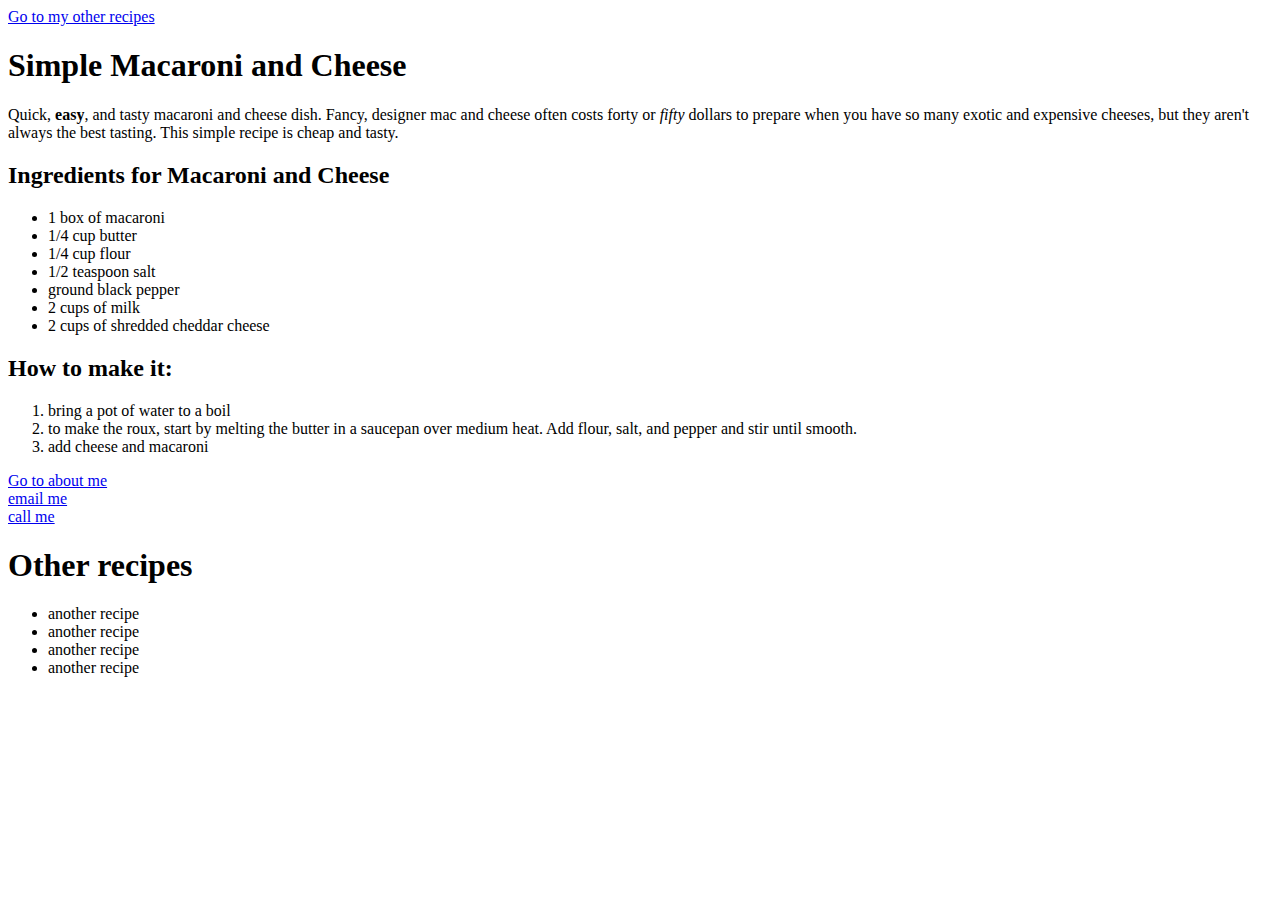
<file: freeCodeCamp/ania-kubow/html-project-1/index.html>
<!DOCTYPE html>
<html lang="en">
<head>
    <meta charset="UTF-8">
    <meta name="viewport" content="width=device-width, initial-scale=1.0">
    <title>Recipe</title>
</head>
<body>

    <a href="#other-recipes">Go to my other recipes</a>

    <a href=""></a>
    <h1>Simple Macaroni and Cheese</h1>
    <p>
        Quick, <b>easy</b>, and tasty macaroni and cheese dish.
        Fancy, designer mac and cheese often costs forty or
        <i>fifty</i> dollars to prepare when you have so many exotic
        and expensive cheeses, but they aren't always the best
        tasting. This simple recipe is cheap and tasty.
    </p>
    <h2>Ingredients for Macaroni and Cheese</h2>
    <ul>
        <li>1 box of macaroni</li>
        <li>1/4 cup butter</li>
        <li>1/4 cup flour</li>
        <li>1/2 teaspoon salt</li>
        <li>ground black pepper</li>
        <li>2 cups of milk</li>
        <li>2 cups of shredded cheddar cheese</li>
    </ul>
    <h2>How to make it:</h2>
    <ol>
        <li>bring a pot of water to a boil</li>
        <li>to make the roux, start by melting the butter
            in a saucepan over medium heat. Add flour, salt,
            and pepper and stir until smooth.</li>
        <li>add cheese and macaroni</li>
    </ol>

   
    <a href="pages/about-me.html">Go to about me</a>
    <br>
    <a href="mailto:">email me</a>
    <br>
    <a href="tel:">call me</a>

    <h1 id="other-recipes">Other recipes</h1>
    <ul>
        <li>another recipe</li>
        <li>another recipe</li>
        <li>another recipe</li>
        <li>another recipe</li>
    </ul>

    

</body>
</html>
</file>
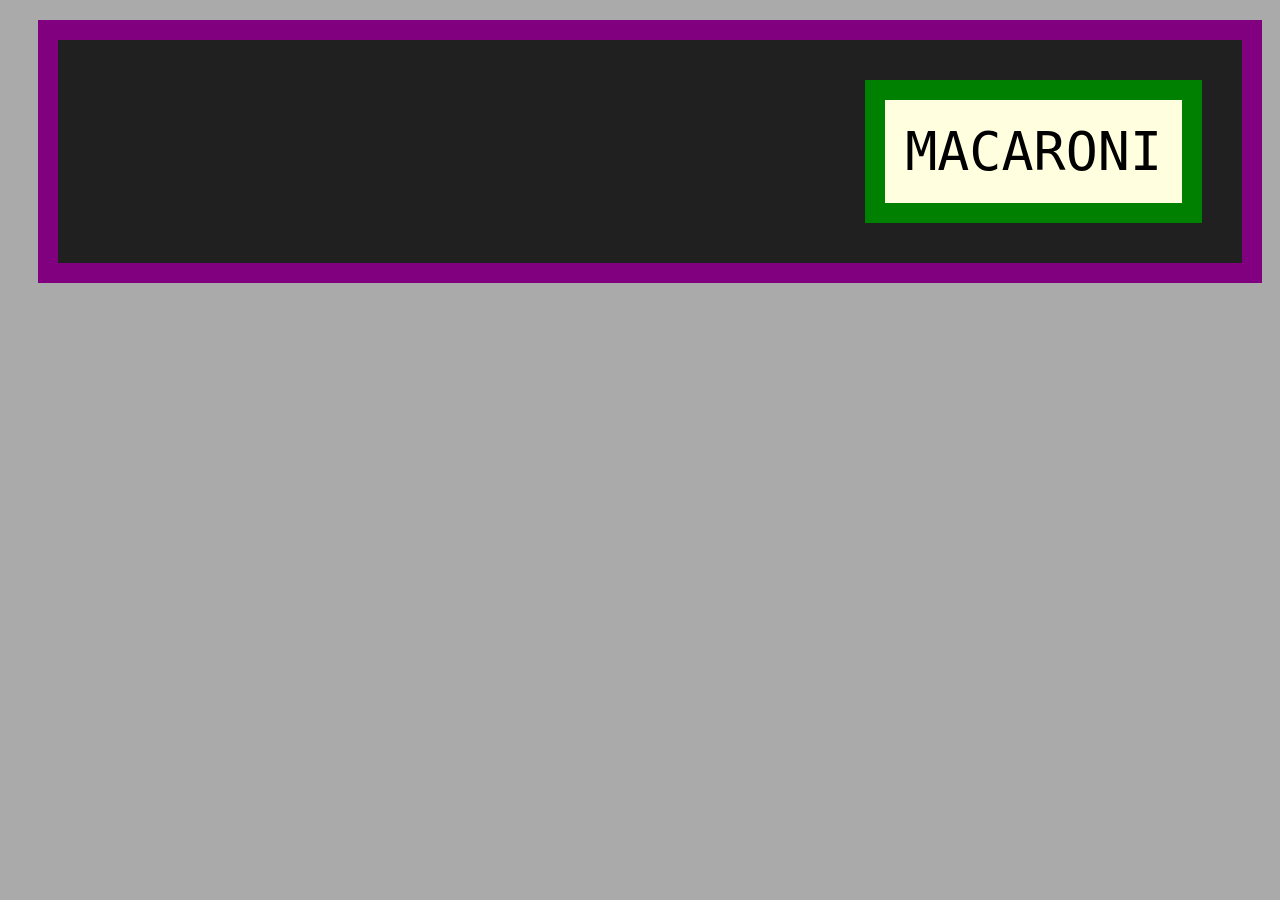
<file: webpages/example.html>
<!doctype html>
<html>
    <head>
        <title>space example</title>
        <link href="example.css" type="text/css" rel="stylesheet" />
    </head>
    <body>
        <div class="box">
            <p class="first">macaroni</p>
        </div>
    </body>
</html>
</file>
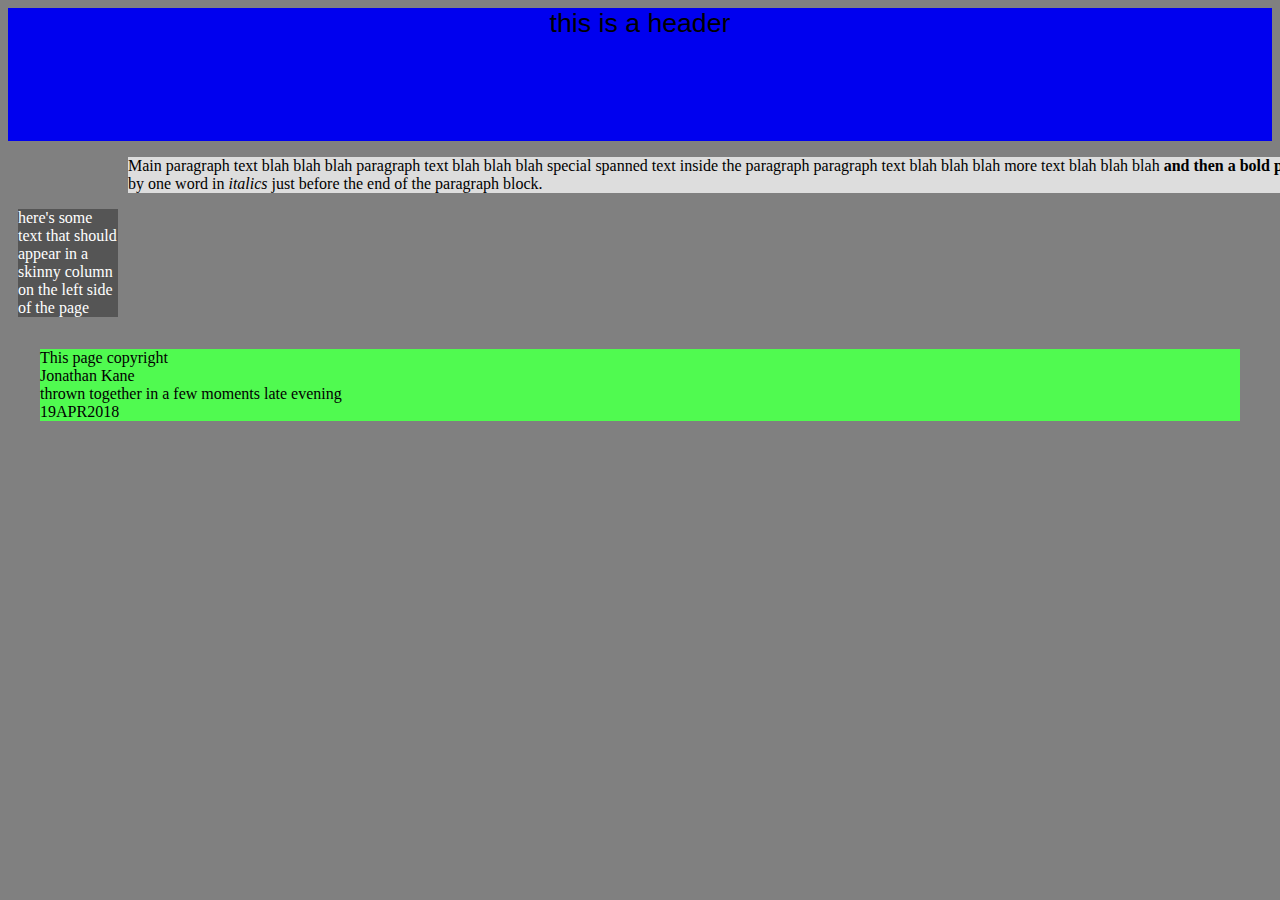
<file: webpages/htmlpractice.html>
<!doctype html>
<html>
  <head>
    <title>HTML Practice</title>
    <link href="htmlpractice.css" type="text/css" rel="stylesheet" />
  </head>
  <body>
    <header>this is a header</header>
    <div class="center_area">
      <p class="main">Main paragraph text blah blah blah paragraph text blah blah blah <span>special spanned text inside the paragraph</span> paragraph text blah blah blah more text blah blah blah <strong>and then a bold phrase</strong> followed by one word in <em>italics</em> just before the end of the paragraph block.</p>
    </div>
    <div class="left_sidebar">
      <p>here's some text that should appear in a skinny column on the left side of the page</p>
    </div>
    <footer>This page copyright
      <br />Jonathan Kane
      <br />thrown together in a few moments late evening
      <br />19APR2018
    </footer>
  </body>
</html>
</file>
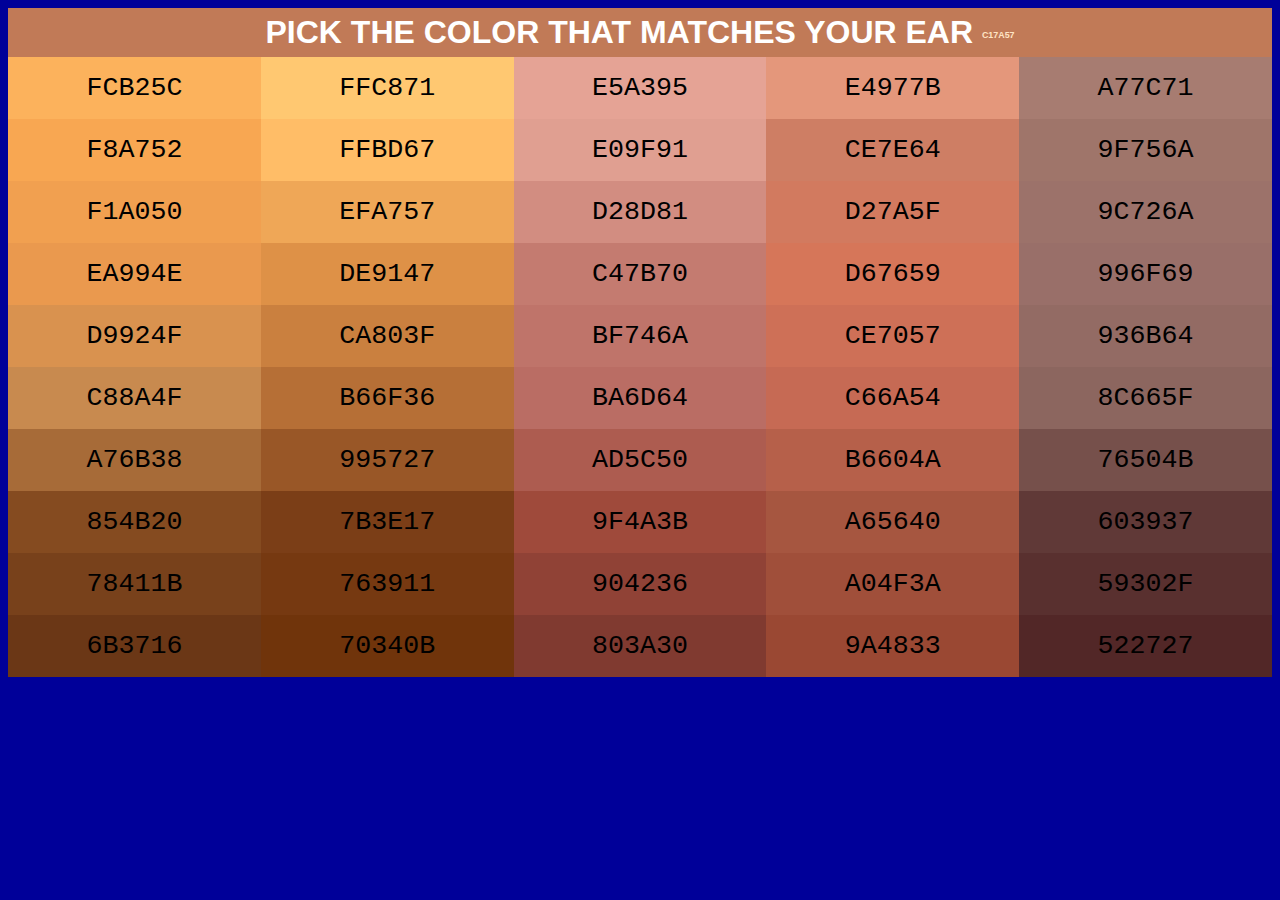
<file: webpages/practice/browns.html>
<!doctype html>
<html lang="en-US">
    <head>
        <title>
            50 Shades of Tan
        </title>
        <!--This page will be styled internally here in the head section with no reference to outside css-->
        <style>
            body {
                box-sizing: border-box;
                background-color: #000099;
            }
            h1 {
                color: #fff;
                background-color: #c17a57;
                text-transform: uppercase;
                font-family: 'Trebuchet MS', 'Lucida Sans Unicode', 'Lucida Grande', 'Lucida Sans', Arial, sans-serif;
                text-align: center;
                font-size: 24pt;
                margin: 0;
                padding: 6px;
            }
            p {
                text-align: center;
                text-transform: uppercase;
                color: #000;
                font-family: 'Courier New', Courier, monospace;
                /*font-style: bold;*/
                font-size: 20pt;
                border: 0px solid #009;
                margin: 0;
                padding-top: 16px;
                padding-bottom: 16px;
            }
            span {
                /*text-align: right;*/
                text-transform: uppercase;
                font-size: 8pt;
                color:bisque;
            }
            .hack::after {
                content: "";
                clear: both;
                display: table;
            }
            .row {
                float: left;
                width: 20%;
                padding: 0px;
            }
        </style>
    </head>
    <body>
        <h1>Pick the color that matches your ear <span><sup> c17a57</sup></span></h1>
        <div class="hack">

            <!--<div class="row" id="row1">
                <p style="background-color:#ffbd65;">ffbd65</p>
            </div>
            <div class="row">
                <p style="background-color:#ffd27a;">ffd27a</p>
            </div>
            <div class="row">
                <p style="background-color: #e9a699;">e9a699</p>
            </div>
            <div class="row">
                <p style="background-color: #f9b091;">f9b091</p>
            </div>
            <div class="row">
                <p style="background-color: #af8377;">af8377</p>
            </div>-->



            <div class="row" id="row2">
                <p style="background-color:#fcb25c;">fcb25c</p>
            </div>
            <div class="row">
                <p style="background-color:#ffc871;">ffc871</p>
            </div>
            <div class="row">
                <p style="background-color: #e5a395;">e5a395</p>
            </div>
            <div class="row">
                <p style="background-color: #e4977b;">e4977b</p>
            </div>
            <div class="row">
                <p style="background-color: #a77c71;">a77c71</p>
            </div>



            <div class="row" id="row3">
                <p style="background-color:#f8a752;">f8a752</p>
            </div>
            <div class="row">
                <p style="background-color:#ffbd67;">ffbd67</p>
            </div>
            <div class="row">
                <p style="background-color: #e09f91;">e09f91</p>
            </div>
            <div class="row">
                <p style="background-color: #ce7e64;">ce7e64</p>
            </div>
            <div class="row">
                <p style="background-color: #9f756a;">9f756a</p>
            </div>



            <div class="row" id="row4">
                <p style="background-color:#f1a050;">f1a050</p>
            </div>
            <div class="row">
                <p style="background-color:#efa757;">efa757</p>
            </div>
            <div class="row">
                <p style="background-color: #d28d81;">d28d81</p>
            </div>
            <div class="row">
                <p style="background-color: #d27a5f;">d27a5f</p>
            </div>
            <div class="row">
                <p style="background-color: #9c726a;">9c726a</p>
            </div>
    


            <div class="row" id="row5">
                <p style="background-color:#ea994e;">ea994e</p>
            </div>
            <div class="row">
                <p style="background-color:#de9147;">de9147</p>
            </div>
            <div class="row">
                <p style="background-color: #c47b70;">c47b70</p>
            </div>
            <div class="row">
                <p style="background-color: #d67659;">d67659</p>
            </div>
            <div class="row">
                <p style="background-color: #996f69;">996f69</p>
            </div>



            <div class="row" id="row6">
                <p style="background-color:#d9924f;">d9924f</p>
            </div>
            <div class="row">
                <p style="background-color:#ca803f;">ca803f</p>
            </div>
            <div class="row">
                <p style="background-color: #bf746a;">bf746a</p>
            </div>
            <div class="row">
                <p style="background-color: #ce7057;">ce7057</p>
            </div>
            <div class="row">
                <p style="background-color: #936b64;">936b64</p>
            </div>



            <div class="row" id="row7">
                <p style="background-color:#c88a4f;">c88a4f</p>
            </div>
            <div class="row">
                <p style="background-color:#b66f36;">b66f36</p>
            </div>
            <div class="row">
                <p style="background-color: #ba6d64;">ba6d64</p>
            </div>
            <div class="row">
                <p style="background-color: #c66a54;">c66a54</p>
            </div>
            <div class="row">
                <p style="background-color: #8c665f;">8c665f</p>
            </div>
            


            <div class="row" id="row8">
                <p style="background-color:#a76b38;">a76b38</p>
            </div>
            <div class="row">
                <p style="background-color:#995727;">995727</p>
            </div>
            <div class="row">
                <p style="background-color: #ad5c50;">ad5c50</p>
            </div>
            <div class="row">
                <p style="background-color: #b6604a;">b6604a</p>
            </div>
            <div class="row">
                <p style="background-color: #76504b;">76504b</p>
            </div>
            


            <div class="row" id="row9">
                <p style="background-color:#854b20;">854b20</p>
            </div>
            <div class="row">
                <p style="background-color:#7b3e17;">7b3e17</p>
            </div>
            <div class="row">
                <p style="background-color: #9f4a3b;">9f4a3b</p>
            </div>
            <div class="row">
                <p style="background-color: #a65640;">a65640</p>
            </div>
            <div class="row">
                <p style="background-color: #603937;">603937</p>
            </div>



            <div class="row" id="row10">
                <p style="background-color:#78411b;">78411b</p>
            </div>
            <div class="row">
                <p style="background-color:#763911;">763911</p>
            </div>
            <div class="row">
                <p style="background-color: #904236;">904236</p>
            </div>
            <div class="row">
                <p style="background-color: #a04f3a;">a04f3a</p>
            </div>
            <div class="row">
                <p style="background-color: #59302f;">59302f</p>
            </div>
                


            <div class="row" id="row11">
                <p style="background-color:#6b3716;">6b3716</p>
            </div>
            <div class="row">
                <p style="background-color:#70340b;">70340b</p>
            </div>
            <div class="row">
                <p style="background-color: #803a30;">803a30</p>
            </div>
            <div class="row">
                <p style="background-color: #9a4833;">9a4833</p>
            </div>
            <div class="row">
                <p style="background-color: #522727;">522727</p>
            </div>        
                                                            
        </div>
    </body>
</html>
</file>
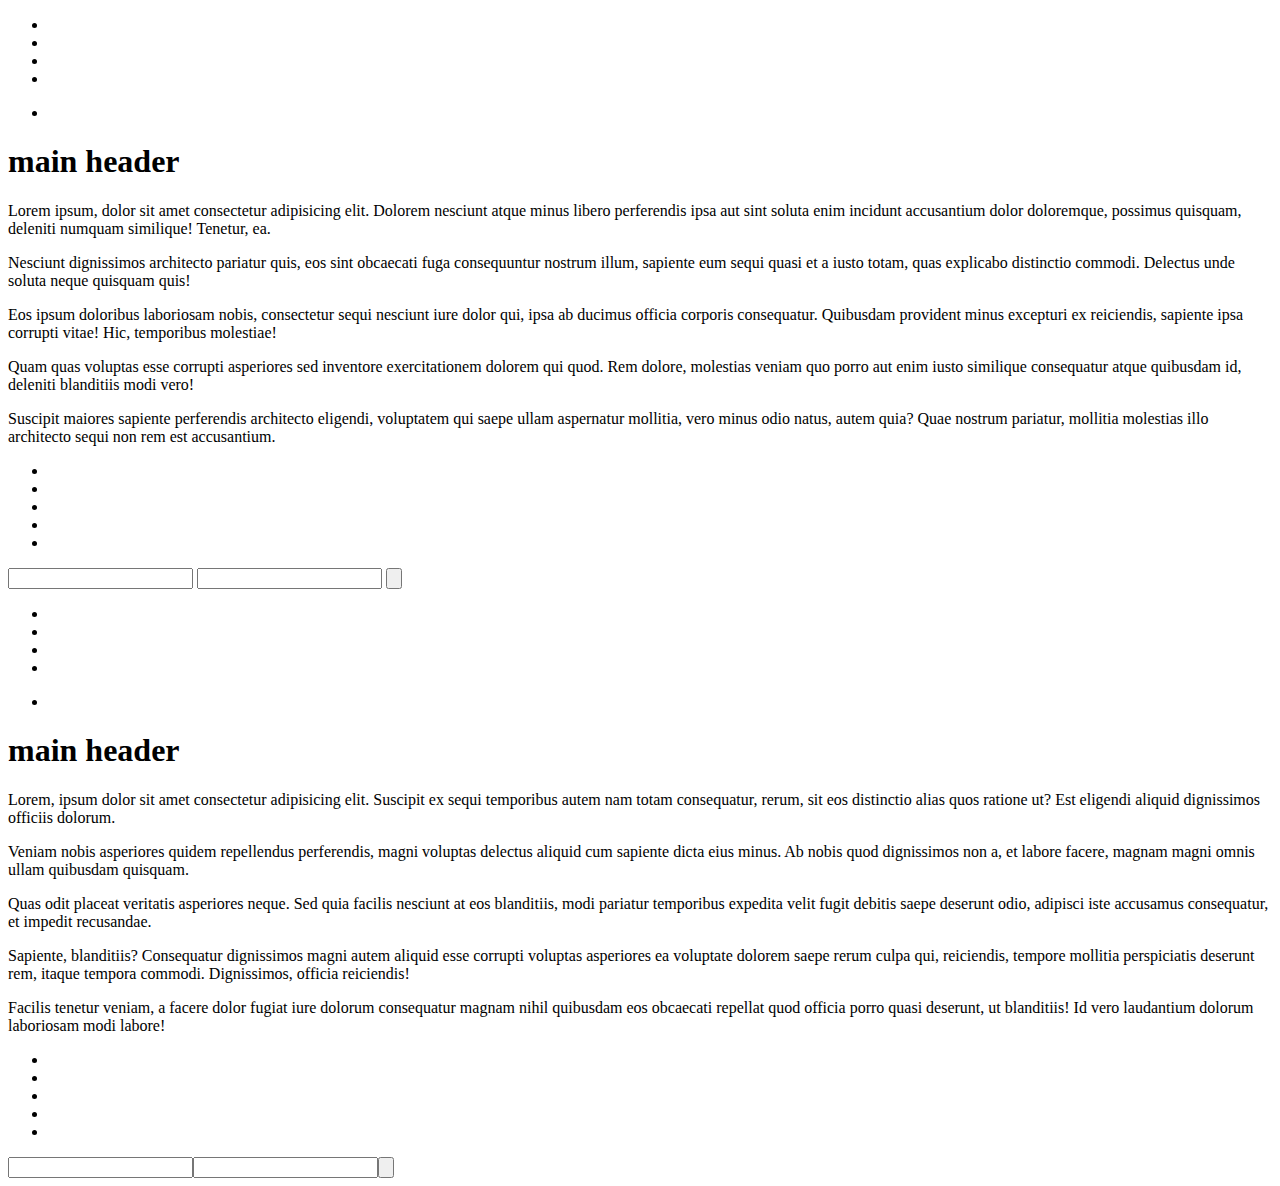
<file: webpages/practice/emmetBoilerplateExamples.html>
<!-- bang enter produces this boilerplate -->
<!--reviewed 13Mar2022 on new (old) Chromebook-->
<!--reviwing and restarting (again) 17May2022-->
<!--reviwing and restarting (again) 05Nov2022-->
<!--restarting yet again 28Aug2024-->
<!--restarting journey-->
<!DOCTYPE html>
<html lang="en">
<head>
    <meta charset="UTF-8">
    <meta http-equiv="X-UA-Compatible" content="IE=edge">
    <meta name="viewport" content="width=device-width, initial-scale=1.0">
    <title>Document</title>
</head>
<body>
    <!-- emmet will nest child elements with > no spaces -->
    <!-- nav>ul>li*4>a#page$ tab||return -->
    <nav>
        <ul>
            <li><a href="" id="page1"></a></li>
            <li><a href="" id="page2"></a></li>
            <li><a href="" id="page3"></a></li>
            <li><a href="" id="page4"></a></li>
        </ul>
    </nav>
    <!-- div>ul>li tab||return -> code below -->
    <div>
        <ul>
            <li></li>
        </ul>
    </div>
    <!-- header combined examples: h1#main-header{main header} -->
    <h1 id="main-header">main header</h1>
    <!-- five paragraphs of lorem ipsum p*5>lorem tab||return -->
        <!-- hightlighted lines and tabbed in -->
        <p>Lorem ipsum, dolor sit amet consectetur adipisicing elit. Dolorem nesciunt atque minus libero perferendis ipsa aut sint soluta enim incidunt accusantium dolor doloremque, possimus quisquam, deleniti numquam similique! Tenetur, ea.</p>
        <p>Nesciunt dignissimos architecto pariatur quis, eos sint obcaecati fuga consequuntur nostrum illum, sapiente eum sequi quasi et a iusto totam, quas explicabo distinctio commodi. Delectus unde soluta neque quisquam quis!</p>
        <p>Eos ipsum doloribus laboriosam nobis, consectetur sequi nesciunt iure dolor qui, ipsa ab ducimus officia corporis consequatur. Quibusdam provident minus excepturi ex reiciendis, sapiente ipsa corrupti vitae! Hic, temporibus molestiae!</p>
        <p>Quam quas voluptas esse corrupti asperiores sed inventore exercitationem dolorem qui quod. Rem dolore, molestias veniam quo porro aut enim iusto similique consequatur atque quibusdam id, deleniti blanditiis modi vero!</p>
        <p>Suscipit maiores sapiente perferendis architecto eligendi, voluptatem qui saepe ullam aspernatur mollitia, vero minus odio natus, autem quia? Quae nostrum pariatur, mollitia molestias illo architecto sequi non rem est accusantium.</p>
    <!-- .comments>ul>li.item$*5 tab||return -->
    <div class="comments">
        <ul>
            <li class="item1"></li>
            <li class="item2"></li>
            <li class="item3"></li>
            <li class="item4"></li>
            <li class="item5"></li>
        </ul>
    </div>
    <!-- autogenerate input fields form>input:email+input:tel+input:hidden+input:submit fails to format properly-->
    <form action="">
        <input type="email" name="" id="">
        <input type="tel" name="" id="">
        <input type="hidden" name="">
        <input type="submit" value="">
    </form>
    

    <!-- children via > siblings via + grouped via () -->
    <!-- duplicate all above in one line (nav>ul>li*4>a#page$)+(div>ul>li)+(h1#main-header{main header})+(p*5>lorem)+(.comments>ul>li.item$*5)+form>input:email+input:tel+input:hidden+input:submit -->
    <nav>
        <ul>
            <li><a href="" id="page1"></a></li>
            <li><a href="" id="page2"></a></li>
            <li><a href="" id="page3"></a></li>
            <li><a href="" id="page4"></a></li>
        </ul>
    </nav>
    <div>
        <ul>
            <li></li>
        </ul>
    </div>
    <h1 id="main-header">main header</h1>
    <p>Lorem, ipsum dolor sit amet consectetur adipisicing elit. Suscipit ex sequi temporibus autem nam totam consequatur, rerum, sit eos distinctio alias quos ratione ut? Est eligendi aliquid dignissimos officiis dolorum.</p>
    <p>Veniam nobis asperiores quidem repellendus perferendis, magni voluptas delectus aliquid cum sapiente dicta eius minus. Ab nobis quod dignissimos non a, et labore facere, magnam magni omnis ullam quibusdam quisquam.</p>
    <p>Quas odit placeat veritatis asperiores neque. Sed quia facilis nesciunt at eos blanditiis, modi pariatur temporibus expedita velit fugit debitis saepe deserunt odio, adipisci iste accusamus consequatur, et impedit recusandae.</p>
    <p>Sapiente, blanditiis? Consequatur dignissimos magni autem aliquid esse corrupti voluptas asperiores ea voluptate dolorem saepe rerum culpa qui, reiciendis, tempore mollitia perspiciatis deserunt rem, itaque tempora commodi. Dignissimos, officia reiciendis!</p>
    <p>Facilis tenetur veniam, a facere dolor fugiat iure dolorum consequatur magnam nihil quibusdam eos obcaecati repellat quod officia porro quasi deserunt, ut blanditiis! Id vero laudantium dolorum laboriosam modi labore!</p>
    <div class="comments">
        <ul>
            <li class="item1"></li>
            <li class="item2"></li>
            <li class="item3"></li>
            <li class="item4"></li>
            <li class="item5"></li>
        </ul>
    </div>
    <form action=""><input type="email" name="" id=""><input type="tel" name="" id=""><input type="hidden" name=""><input type="submit" value=""></form>
   
</body>
</html>
</file>
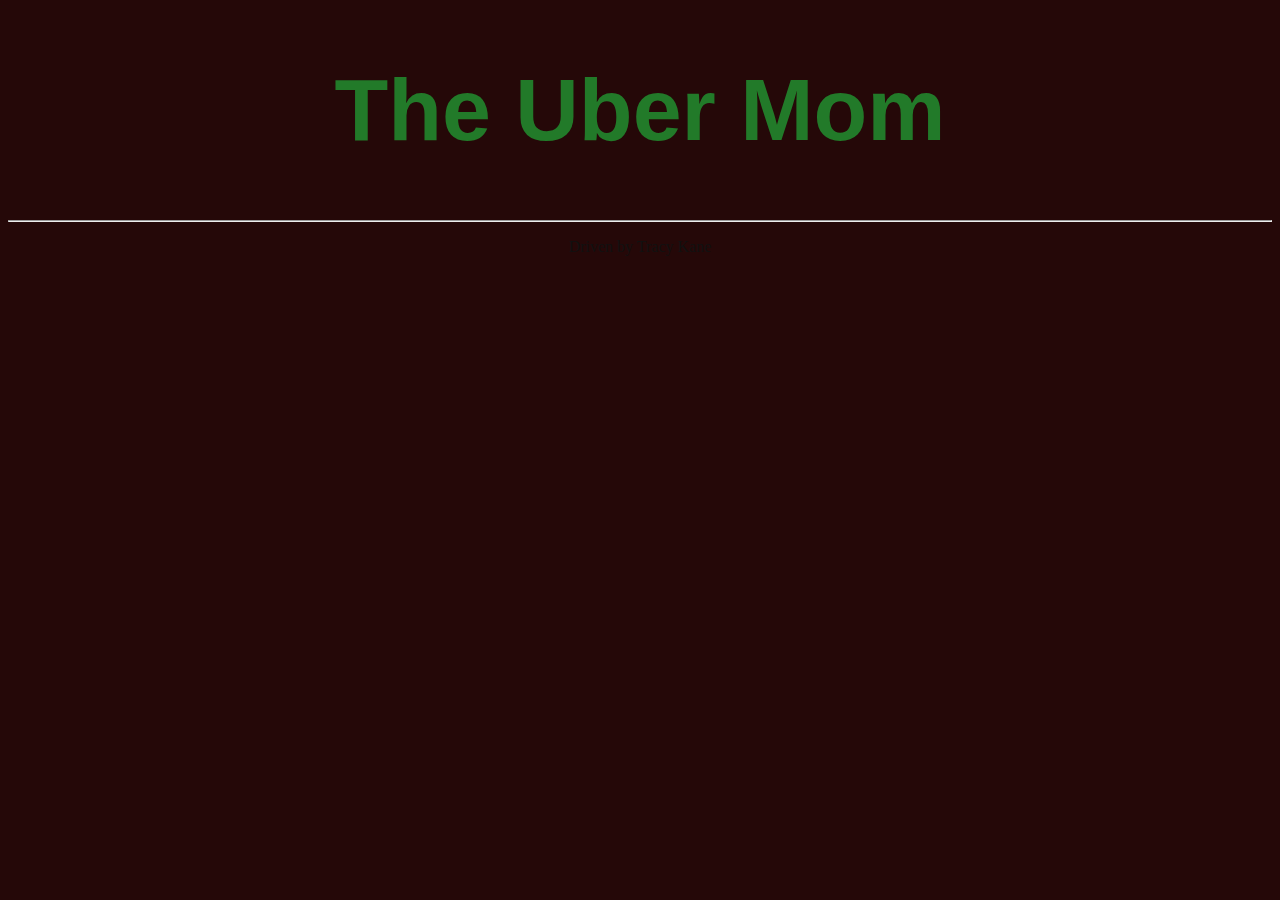
<file: webpages/practice/ubermom.html>
<!doctype html>
<html>
    <head>
        <title>The Uber Mom</title>
        <link href="ubermom.css" type="text/css" rel="stylesheet" />
    </head>
    <body>
        <div>
        </div>
        <div class="title">
            <h1>The Uber Mom</h1>
        </div>
        <hr />
        <div>
            <p>Driven by Tracy Kane</p>
        </div>
    </body>
</html>
</file>
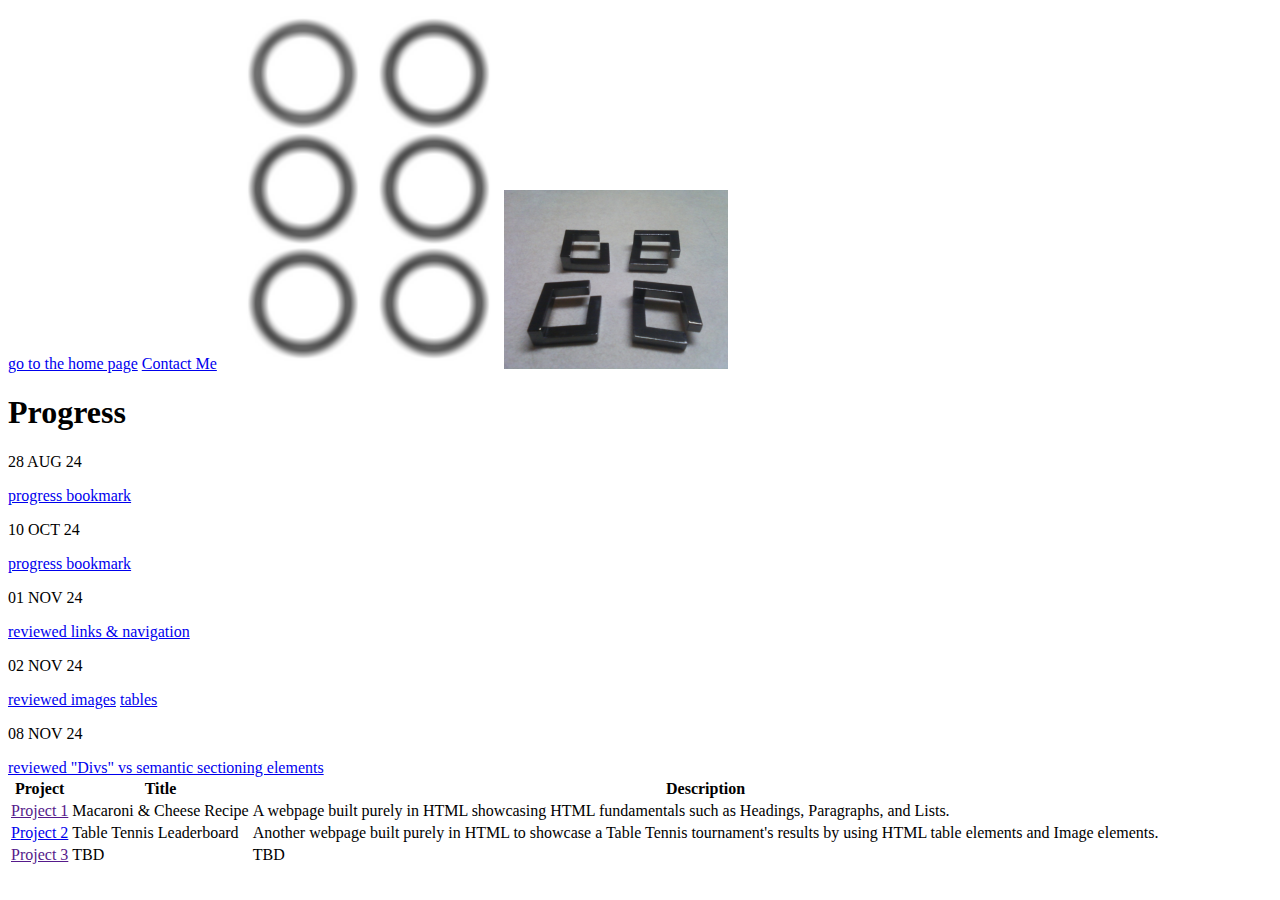
<file: freeCodeCamp/ania-kubow/html-project-1/pages/about-me.html>
<!DOCTYPE html>
<html lang="en">
<head>
    <meta charset="UTF-8">
    <meta name="viewport" content="width=device-width, initial-scale=1.0">
    <title>About Me</title>
</head>
<body>

    <!-- <p>commenting shortcuts: Ctrl/ toggles a line(s), CtrlKC comments highlighted text, CtrlKU uncomments highlighted</p> -->
    
    <header> <!-- not to be confused with the head element  -->
        <a href="../index.html">go to the home page</a>
        <!-- <br> -->
        <a href="contact.html">Contact Me</a>
        <img src="../images/6circles.png" alt="circles">
        <img src="../images/squares.png" alt="puzzle squares">
        <!-- <br> -->
    </header>
    
    <article>
        <h1>Progress</h1>

        <p>28 AUG 24</p>
        <a href="https://youtu.be/GDGejH3SDNQ?si=p3On5OSNHJJPFH8T&t=2630" target="_blank">progress bookmark</a>
        
    
        <p>10 OCT 24</p>
        <a href="https://youtu.be/GDGejH3SDNQ?t=3313" target="_blank">progress bookmark</a>
        
    
        <p>01 NOV 24</p>
        <a href="https://youtu.be/GDGejH3SDNQ?t=2629&si=q8GsoO3gfXzobsMy" target="_blank">reviewed links & navigation</a>
        <!-- <br> -->
    
        <p>02 NOV 24</p>
        <a href="https://youtu.be/GDGejH3SDNQ?t=3080&si=6EwX02tuT7YSmB1n" target="_blank">reviewed images</a>
        <a href="https://www.youtube.com/watch?v=GDGejH3SDNQ&t=3315s" target="_blank">tables</a>
        <!-- <br> -->
    
        <p>08 NOV 24</p>
        <a href="https://www.youtube.com/watch?v=GDGejH3SDNQ&t=3807s" target="_blank">reviewed "Divs" vs semantic sectioning elements</a>
    </article>
    
    <section>
        <table>
            <thead>
                <tr>
                    <th>Project</th>
                    <th>Title</th>
                    <th>Description</th>
                </tr>
            </thead>
            <tbody>
                <tr>
                    <td><a href="">Project 1</a></td>
                    <td>Macaroni & Cheese Recipe</td>
                    <td>A webpage built purely in HTML showcasing HTML fundamentals such as Headings, Paragraphs, and Lists.</td>
                </tr>
                <tr>
                    <td><a href="html-project-2/index.html">Project 2</a></td>
                    <td>Table Tennis Leaderboard</td>
                    <td>Another webpage built purely in HTML to showcase a Table Tennis tournament's results by using HTML table elements and Image elements.</td>
                </tr>
                <tr>
                    <td><a href="">Project 3</a></td>
                    <td>TBD</td>
                    <td>TBD</td>
                </tr>
            </tbody>
            
        </table>
    
    </section>

    <footer>

    </footer>

</body>
</html>
</file>
<file: webpages/example.css>
body {
    background-color: #aaa;
}
.first {
    margin: 20px;
    border: 20px solid green;
    padding: 20px;
    background-color: lightyellow;
    font-family: monospace;
    font-size: 40pt;
    text-align: center;
    text-transform: uppercase;
    float: right;
}
.box {
    margin: 20px;
    border: 20px solid purple;
    padding: 20px;
    position: relative;
    left: 10px;
    background-color: #202020;
    overflow: auto;
}
</file>
<file: webpages/htmlpractice.css>
body {
    background-color: #808080;
}
header {
    font-family: Arial;
    text-align: center;
    font-size: 20pt;
    width: 100%;
    height: 5em;
    color: #000;
    background-color: #0000ef;
    /*position: absolute;*/
}
.center_area {
    position: relative;
    left: 120px;
    background-color: #ddd;
}
center_area p {
    font-size: 16pt;
    font-family: monospace;
}
.left_sidebar {
    position: relative;
    left: 10px;
    background-color: #555;
    color: white;
    width: 100px;
}
footer {
    background-color: #50fa50;
    margin: 2em;
}
</file>
<file: webpages/practice/ubermom.css>
body {
    background-color: #250808;
}
.btn {
    background-color: rgb(82, 202, 35);
}
p {
    color: #111;
    text-align: center;
}
.title {
    text-align: center;
    color: rgb(34, 122, 41);
    font-size: 275%;
    font-family: Arial, Helvetica, sans-serif;
}
</file>
